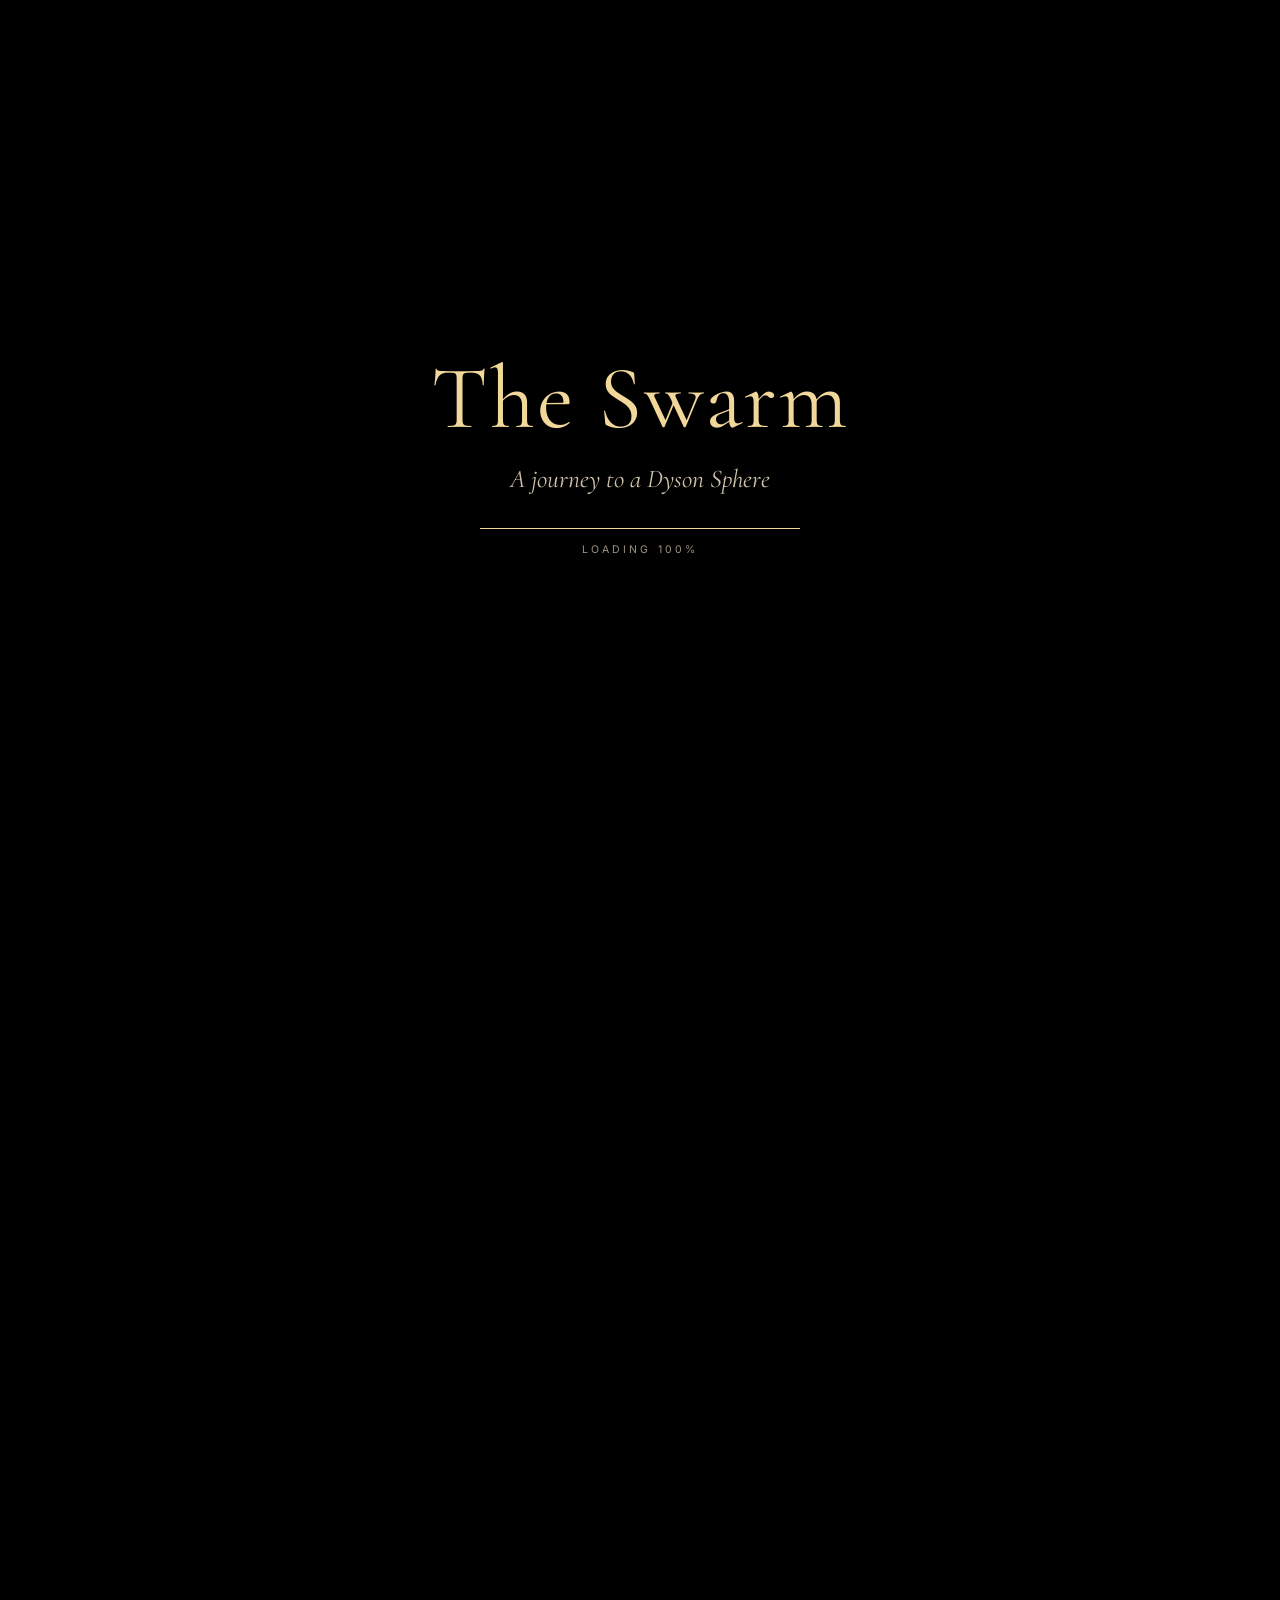
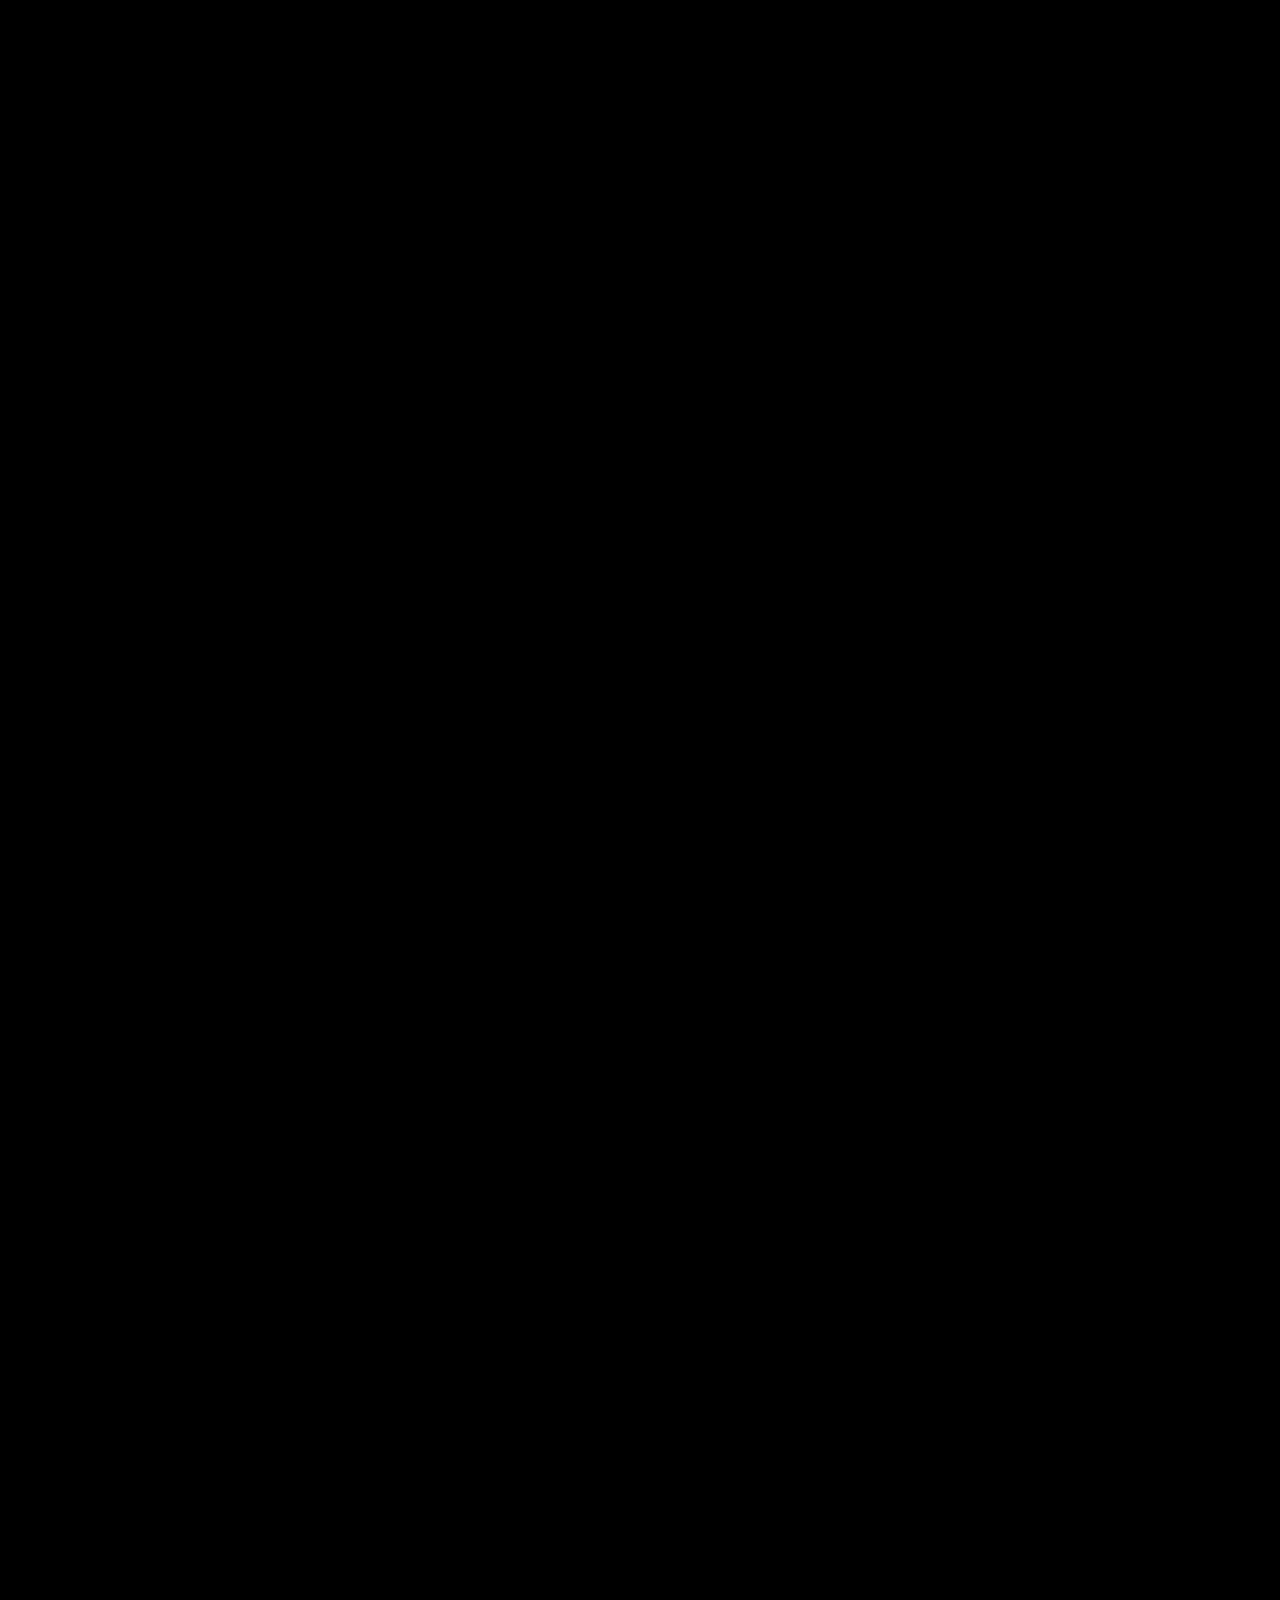
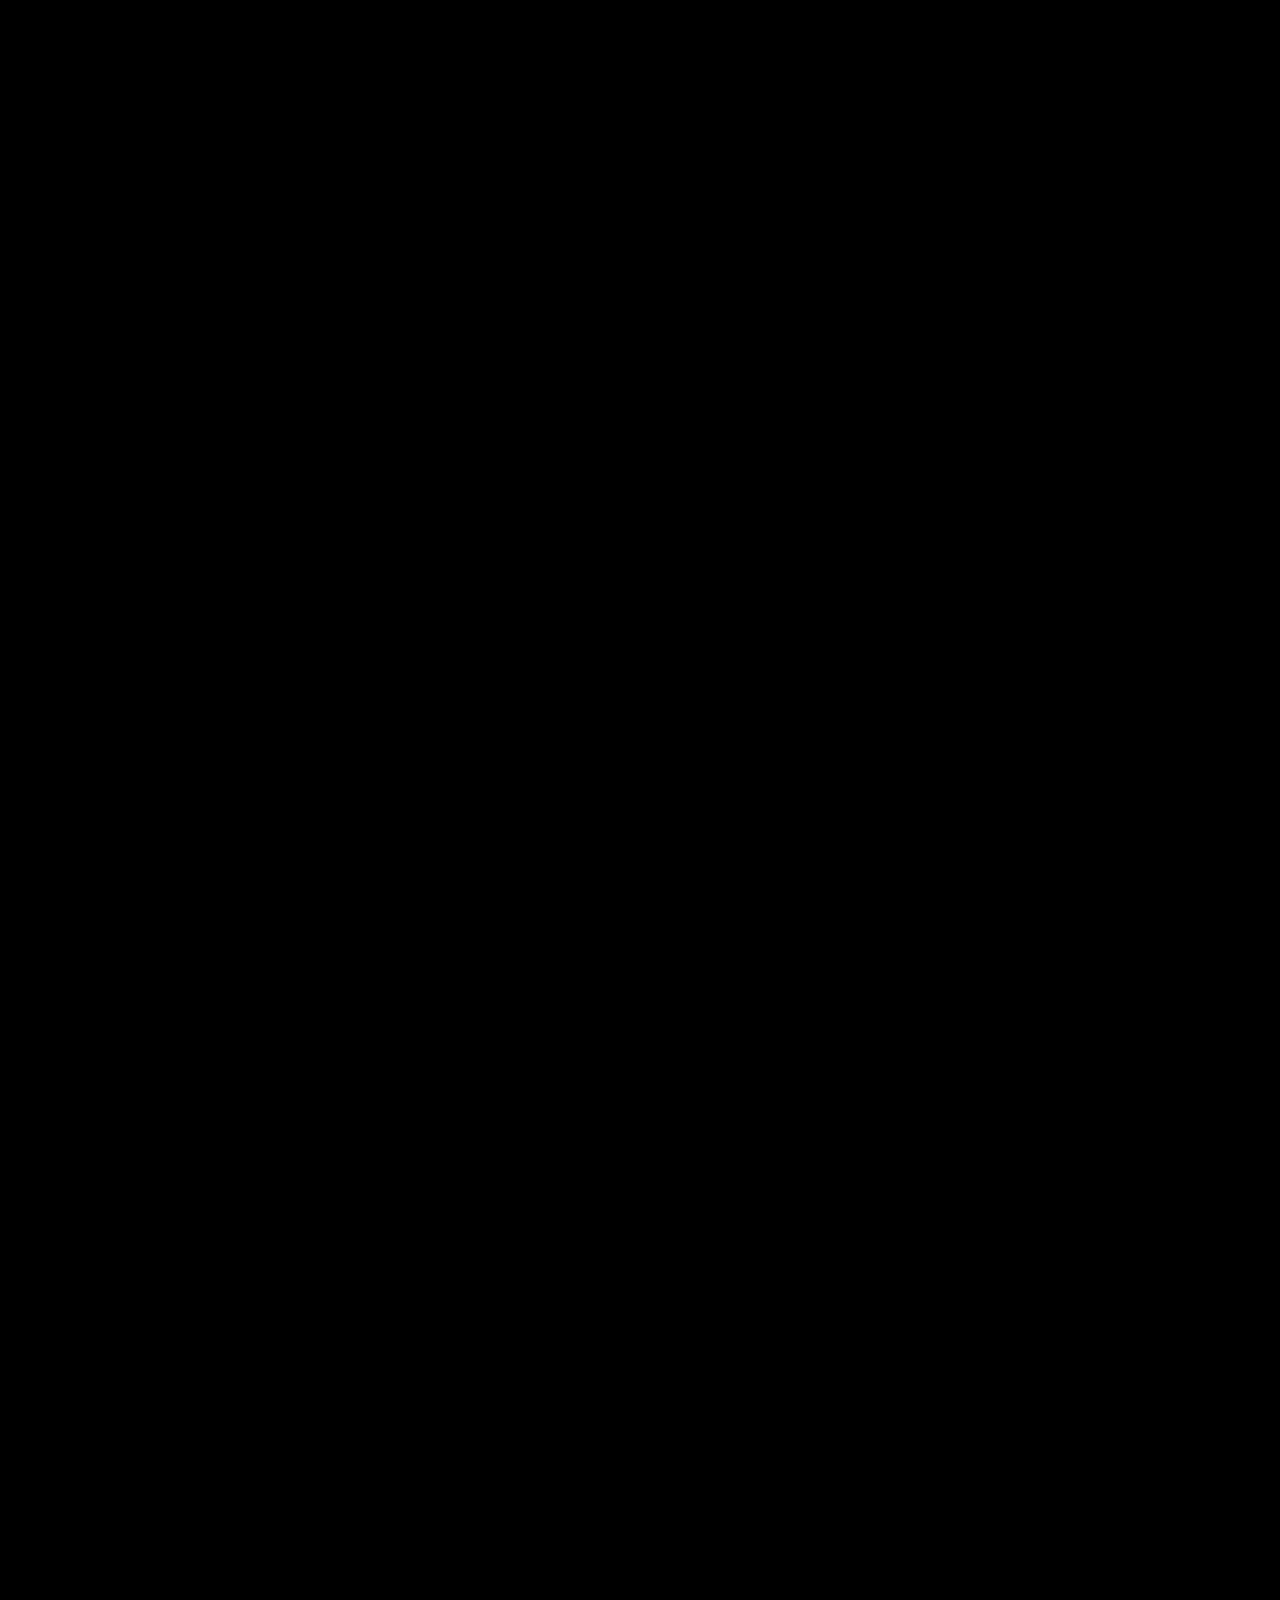
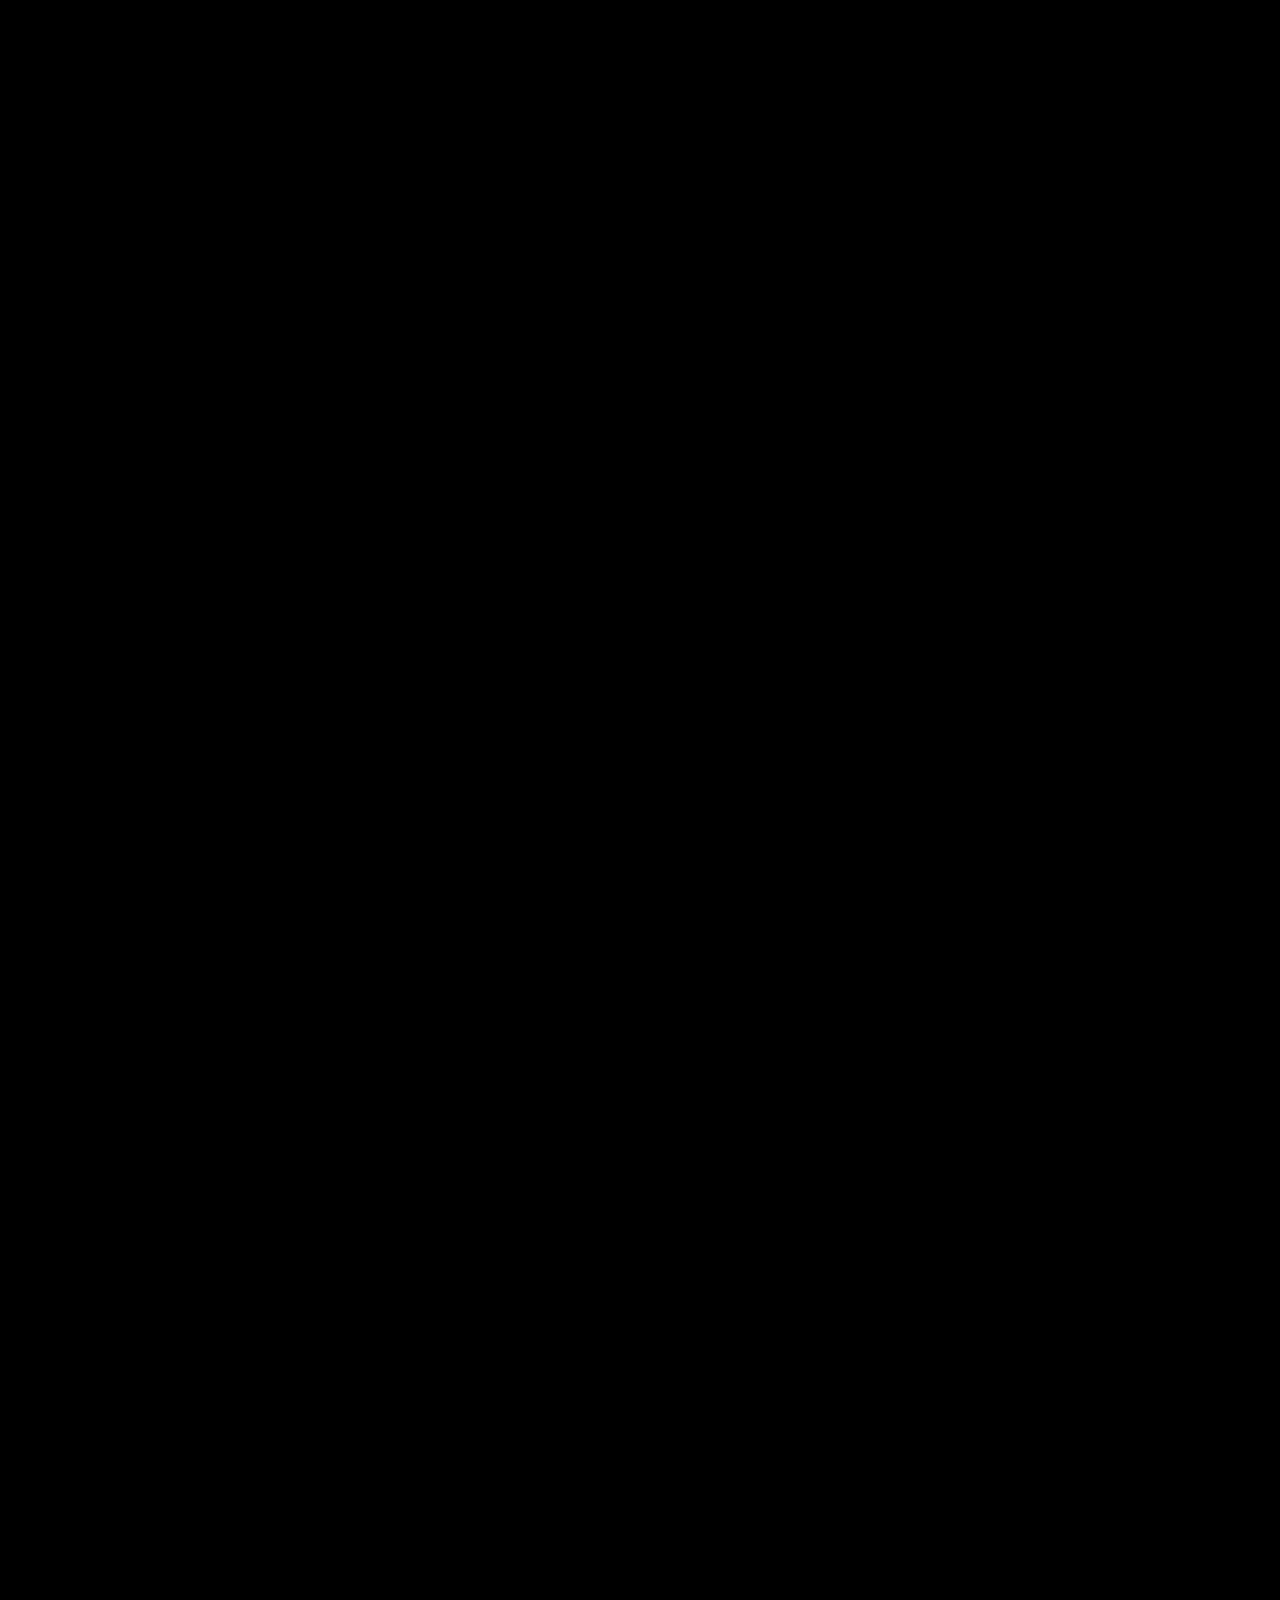
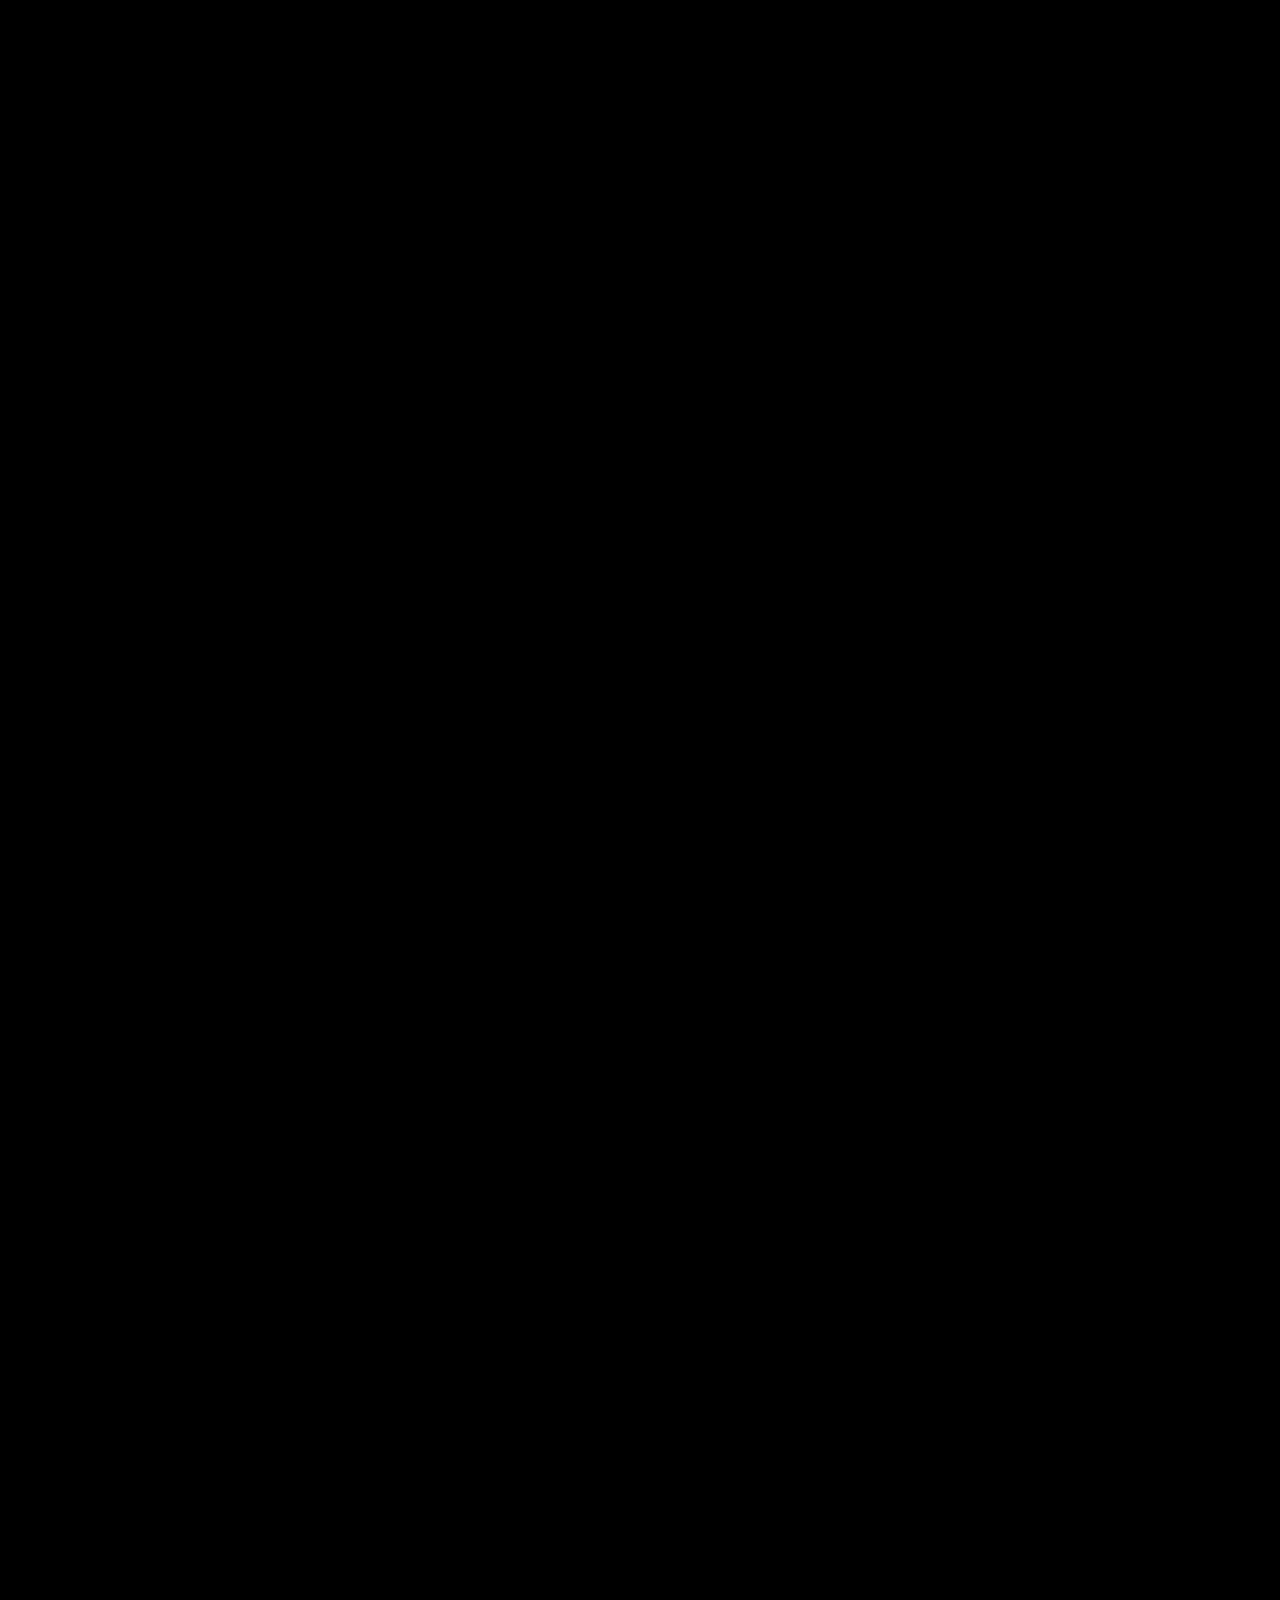
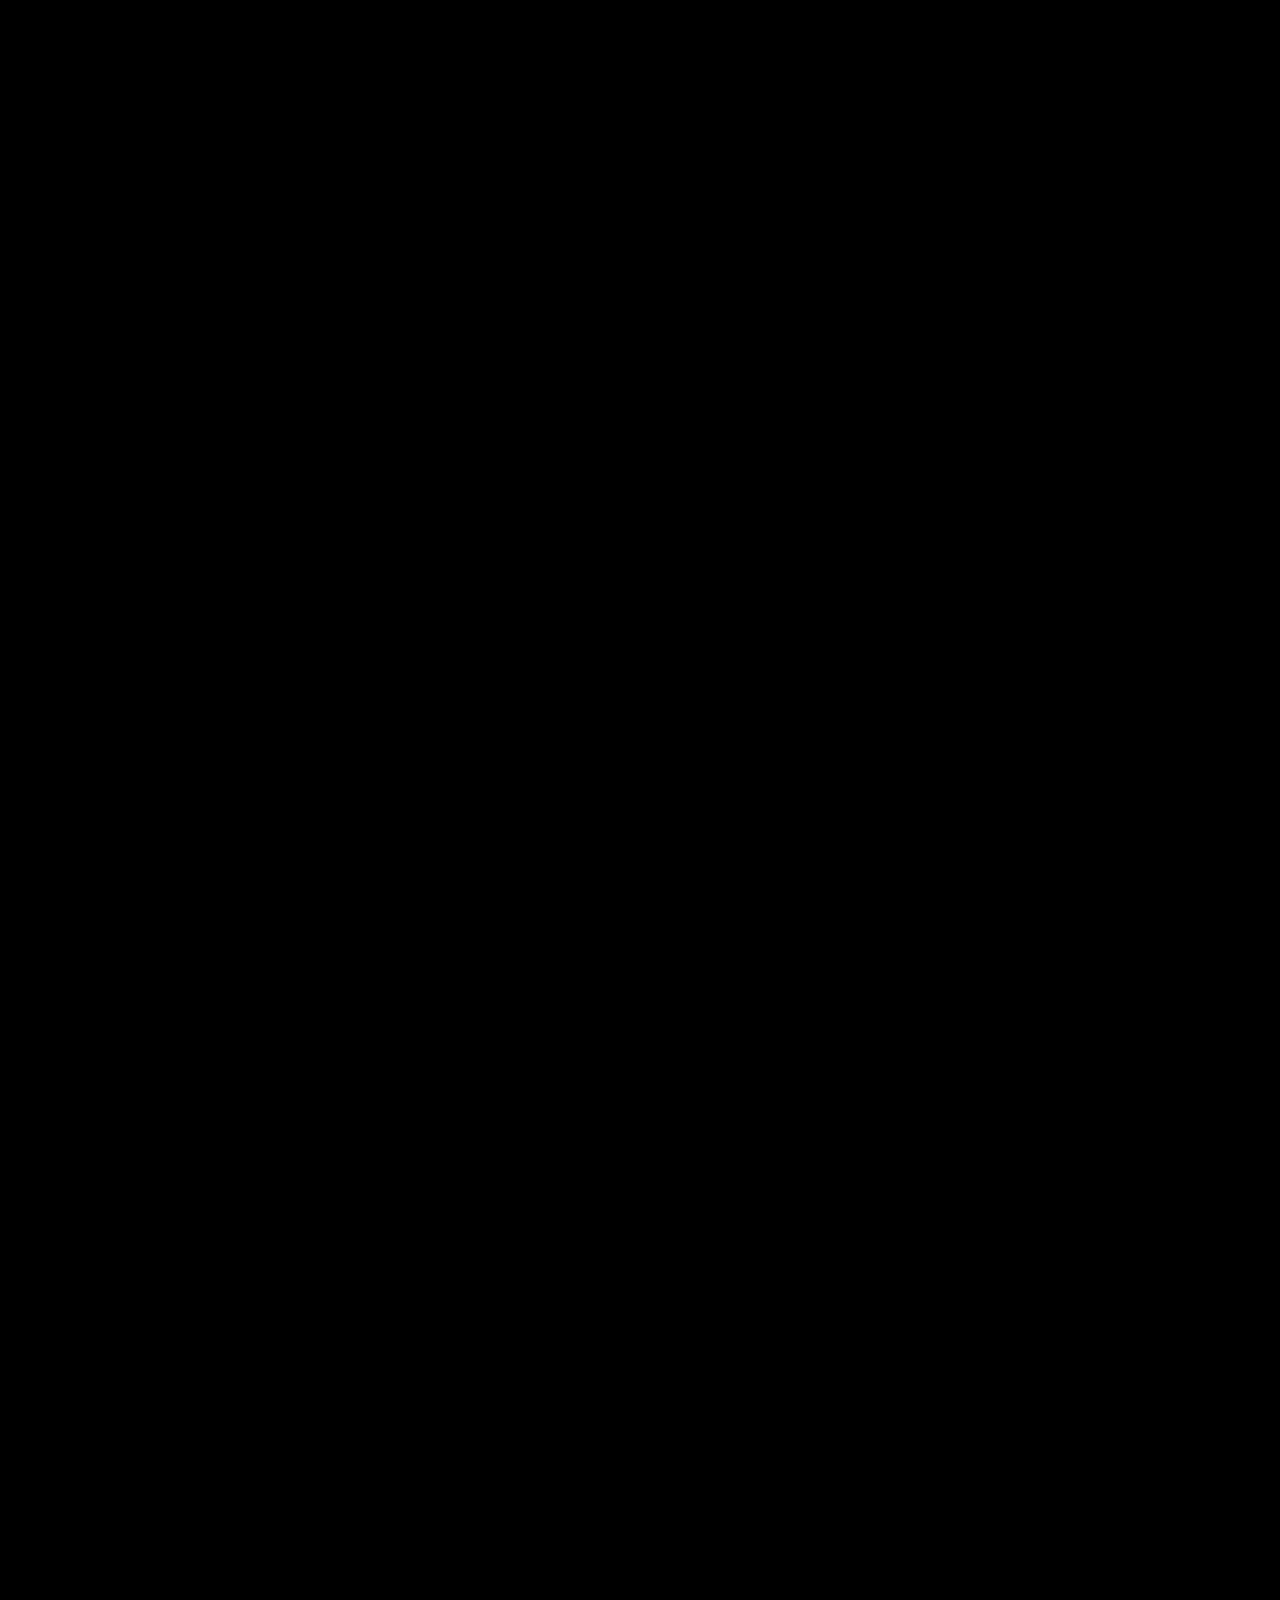
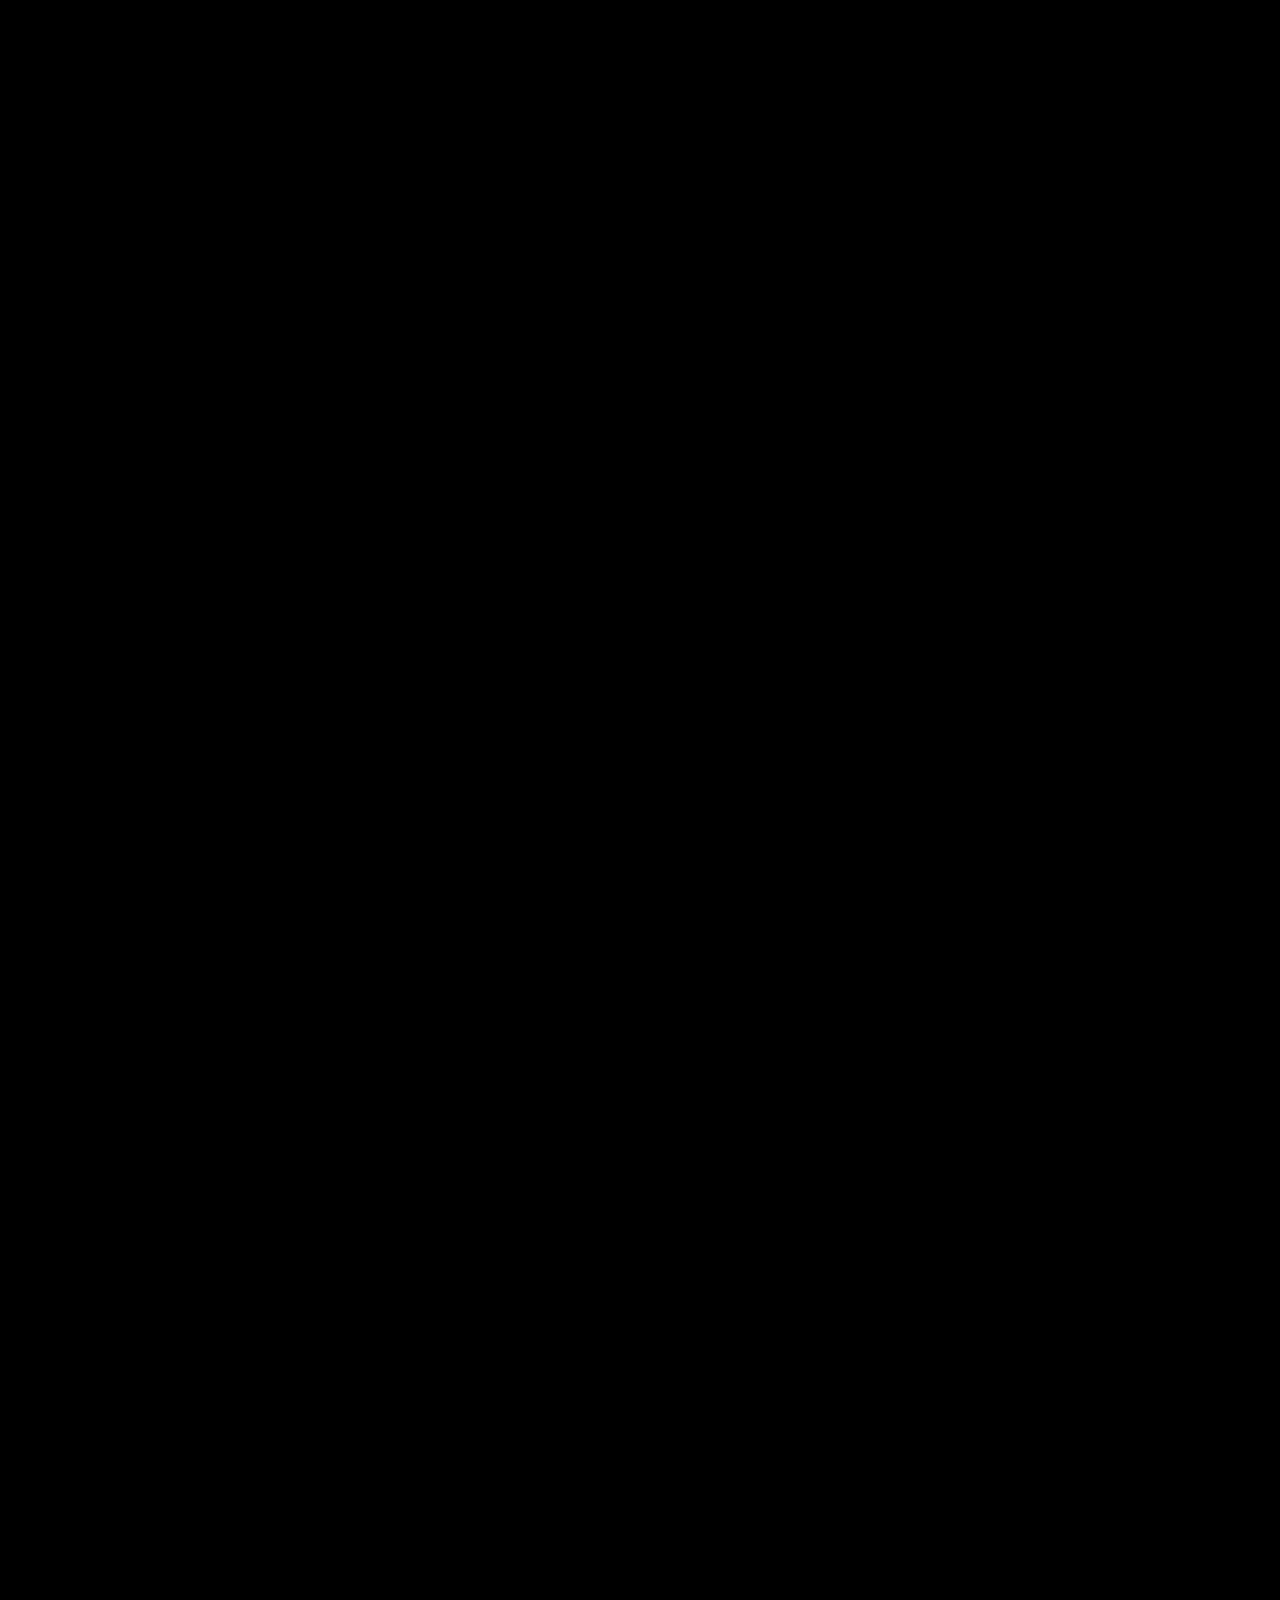
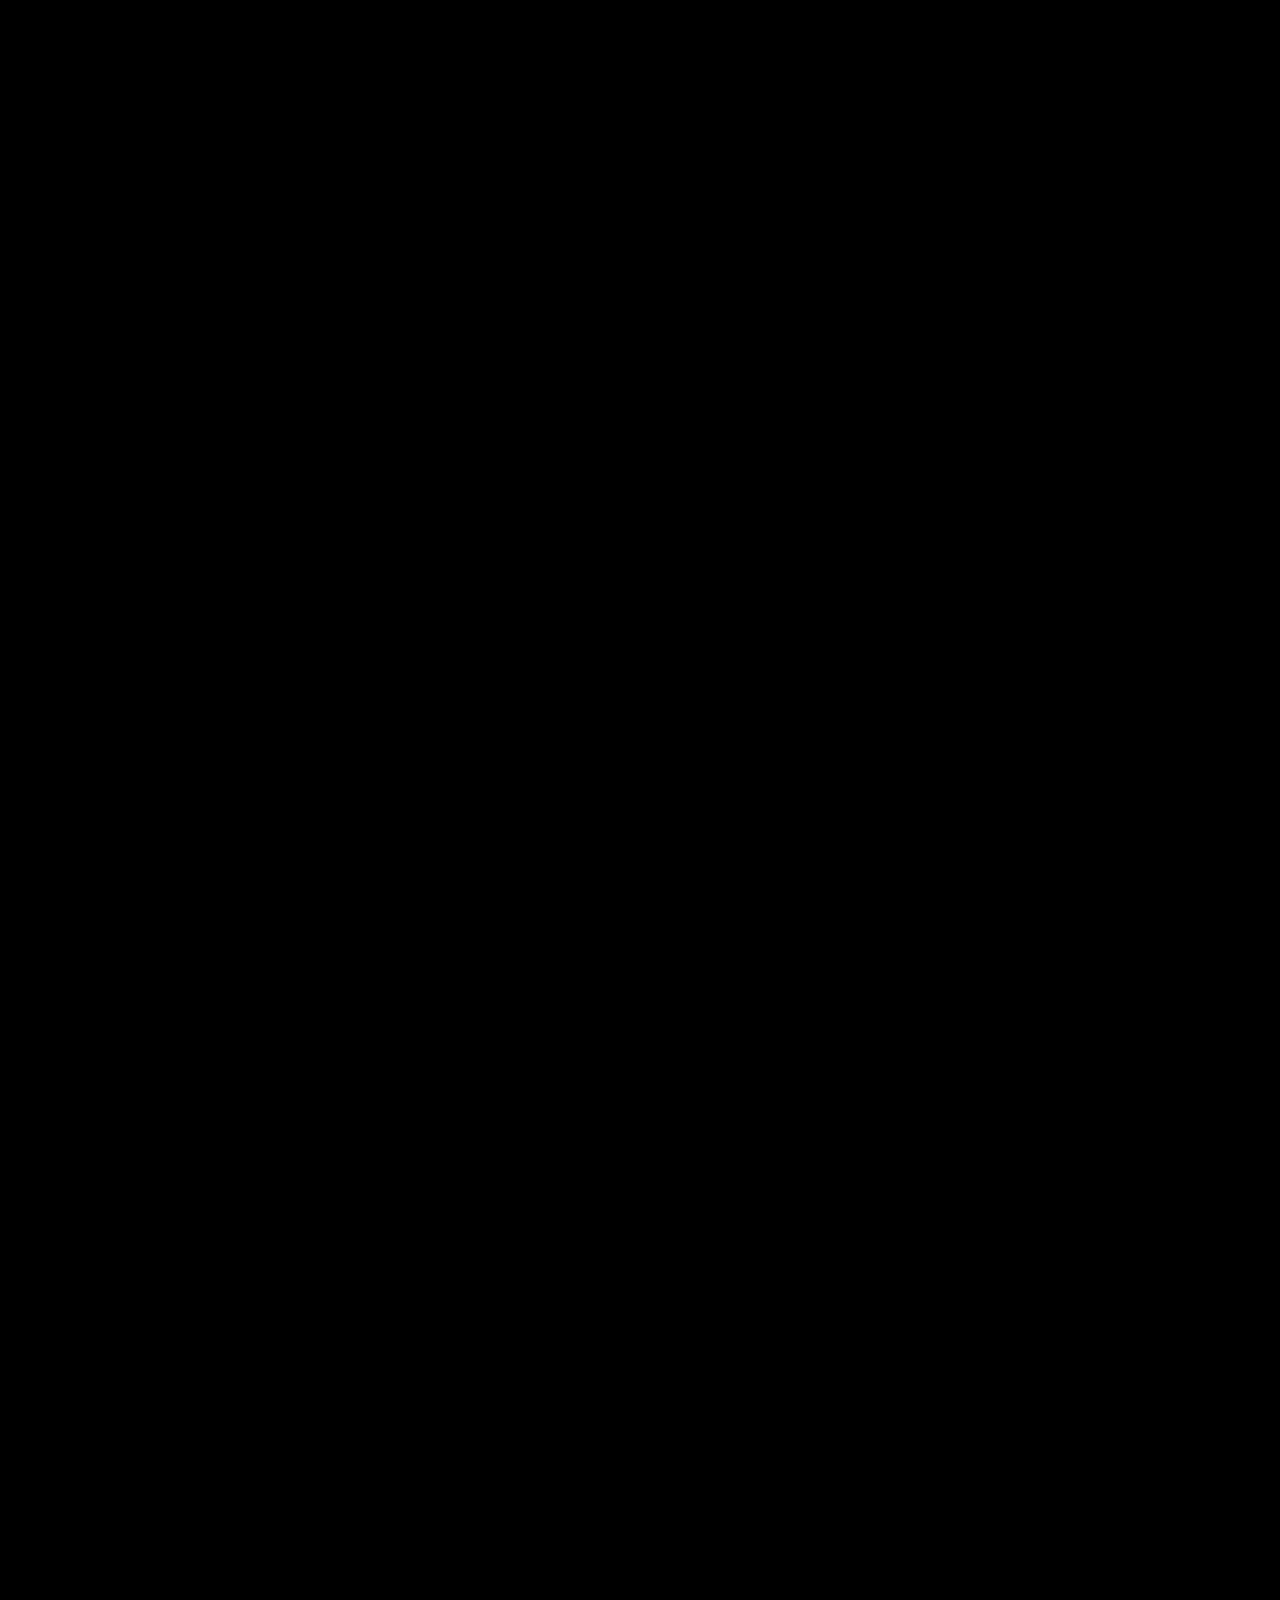
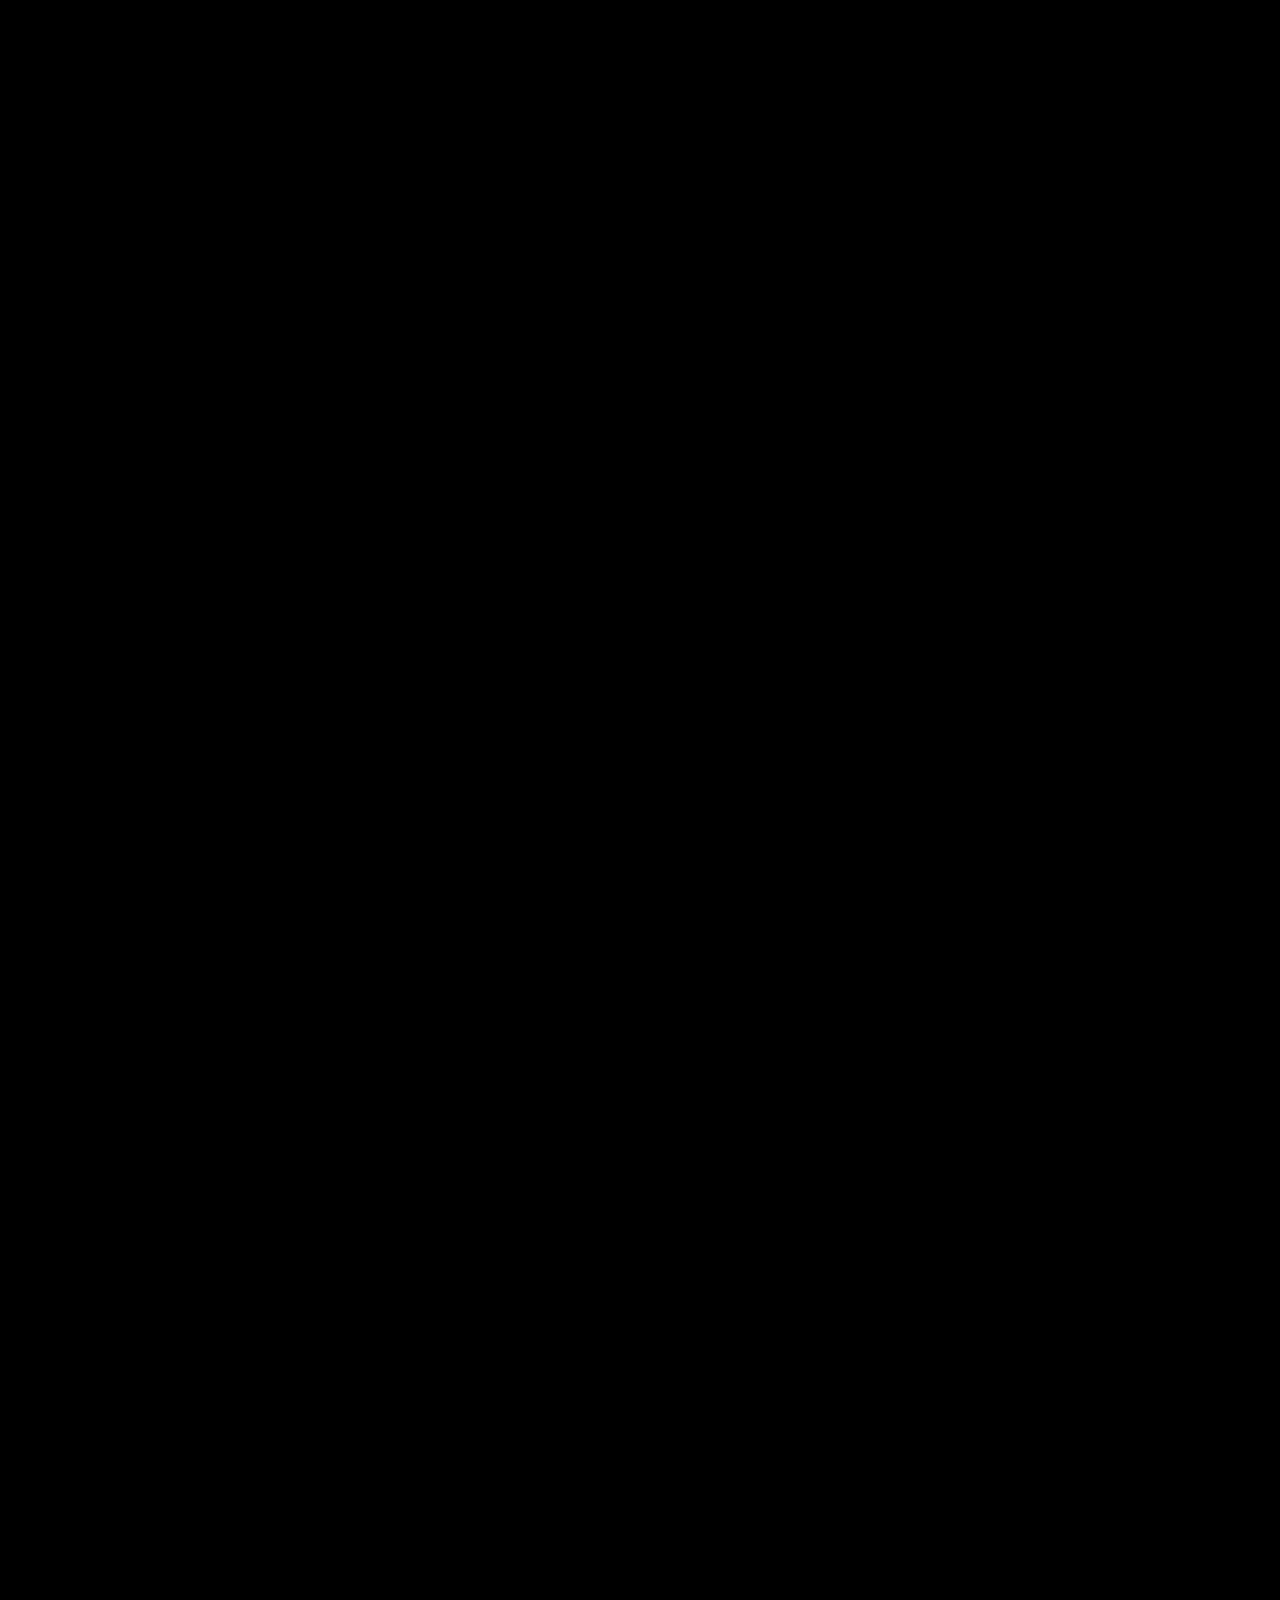
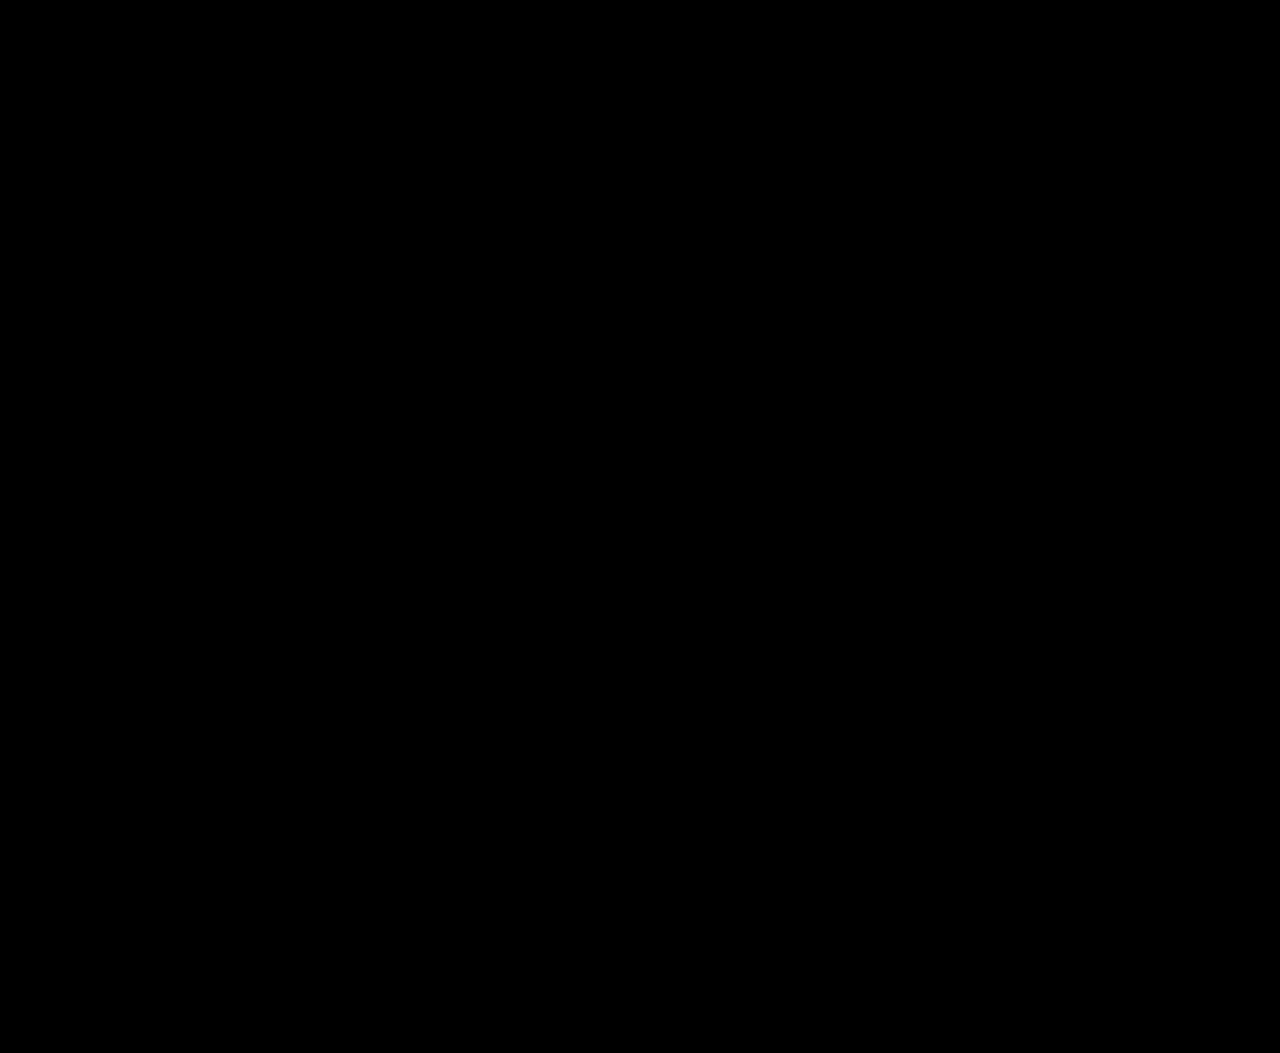
<file: index.html>
<!DOCTYPE html>
<html lang="en">
<head>
<meta charset="utf-8">
<meta name="viewport" content="width=device-width, initial-scale=1">
<title>The Swarm</title>
<meta name="description" content="A journey to a Dyson Sphere: from the satellites circling Earth to a swarm around the Sun.">
<link rel="preconnect" href="https://fonts.googleapis.com"><link rel="preconnect" href="https://fonts.gstatic.com" crossorigin>
<link href="https://fonts.googleapis.com/css2?family=Cormorant+Garamond:ital,wght@0,400;1,400&family=Inter:wght@400;500&display=swap" rel="stylesheet">
<style>
  :root { --ink: #ece2cc; --gold: #d9b46a; --gold2: #f1d79a; --mute: #9d937f; }
  html, body { margin: 0; background: #000; color: var(--ink); }
  body { font-family: Inter, system-ui, sans-serif; overscroll-behavior: none; }
  /* the film sits still on screen; the page scrolls past it, and the scroll chooses the frame */
  #stage { position: fixed; inset: 0; display: grid; place-items: center; background: #000; }
  #v { width: 100vw; height: 100vh; object-fit: cover; display: block; background: #000; }
  /* on screens narrower than the film, show all of it: the words are part of the picture */
  @media (max-aspect-ratio: 3/2) { #v { object-fit: contain; } }
  #track { height: 2400vh; }
  /* the previous frame, laid over the new one and faded out: slow scrolling flows instead of stepping */
  #ghost { position: fixed; inset: 0; width: 100vw; height: 100vh; pointer-events: none; opacity: 0; }
  /* the scroll hint: a mouse with a rolling wheel, or a finger's swipe on touch screens */
  #hint { position: fixed; left: 50%; bottom: 7vh; transform: translateX(-50%); z-index: 9; text-align: center; pointer-events: none;
    opacity: 0; transition: opacity .7s ease; }
  #hint.show { opacity: 1; }
  #hint .mouse { width: 24px; height: 38px; margin: 0 auto 12px; border: 1.5px solid rgba(241,215,154,.85); border-radius: 13px; position: relative; }
  #hint .mouse::after { content: ''; position: absolute; left: 50%; top: 7px; width: 3px; height: 7px; margin-left: -1.5px; border-radius: 2px; background: #f1d79a; animation: wheel 1.8s ease-in-out infinite; }
  @keyframes wheel { 0% { transform: translateY(0); opacity: 0; } 20% { opacity: 1; } 70% { transform: translateY(12px); opacity: 0; } 100% { opacity: 0; } }
  #hint .label { font-family: 'Cormorant Garamond', serif; font-style: italic; font-size: clamp(17px, 1.6vw, 22px); color: #e7dcc3; text-shadow: 0 1px 12px rgba(0,0,0,.8); }
  #hint .chev { width: 10px; height: 10px; margin: 10px auto 0; border-right: 1.5px solid rgba(241,215,154,.7); border-bottom: 1.5px solid rgba(241,215,154,.7); transform: rotate(45deg); animation: chev 1.8s ease-in-out infinite; }
  @keyframes chev { 0%,100% { transform: translateY(0) rotate(45deg); opacity: .3; } 50% { transform: translateY(6px) rotate(45deg); opacity: 1; } }
  @media (pointer: coarse) { #hint .mouse { display: none; } }
  #veil { position: fixed; inset: 0; z-index: 10; display: grid; place-items: center; background: #000; transition: opacity 1.2s ease; }
  #veil.gone { opacity: 0; pointer-events: none; }
  #veil .t { text-align: center; }
  #veil h1 { font-family: 'Cormorant Garamond', Georgia, serif; font-weight: 400; font-size: clamp(44px, 7vw, 96px); color: var(--gold2); margin: 0; letter-spacing: .02em; }
  #veil p { font-family: 'Cormorant Garamond', Georgia, serif; font-style: italic; font-size: clamp(18px, 2vw, 26px); color: #cfc4ab; margin: 10px 0 34px; }
  #bar { width: min(320px, 60vw); height: 1px; background: rgba(241,215,154,.18); margin: 0 auto; }
  #fill { height: 100%; width: 0; background: var(--gold2); transition: width .2s linear; }
  #pct { font-size: 10.5px; letter-spacing: .3em; text-transform: uppercase; color: var(--mute); margin-top: 14px; }
  #sbar { position: fixed; left: 0; right: 0; top: 0; height: 2px; z-index: 8; background: rgba(255,255,255,.04); }
  #sprog { height: 100%; background: linear-gradient(90deg, #6d5424, #f1d79a); transform-origin: 0 0; transform: scaleX(0); }
  #scue { position: fixed; left: 50%; bottom: 30px; transform: translateX(-50%); z-index: 7; text-align: center; font-family: 'Cormorant Garamond', serif; font-style: italic; font-size: 16px; color: #b3a98f; transition: opacity .6s; }
  #scue i { display: block; width: 1px; height: 38px; margin: 10px auto 0; background: linear-gradient(#f1d79a, transparent); animation: drip 2.2s ease-in-out infinite; }
  @keyframes drip { 0% { transform: scaleY(0); transform-origin: top; } 50% { transform: scaleY(1); transform-origin: top; } 51% { transform-origin: bottom; } 100% { transform: scaleY(0); transform-origin: bottom; } }
  #snd { position: fixed; right: clamp(18px, 3vw, 40px); bottom: 26px; z-index: 9; display: flex; align-items: center; gap: 3px; height: 34px; padding: 0 16px 0 14px;
    border: 1px solid rgba(217,180,106,.45); background: rgba(14,10,6,.82); color: var(--gold2); cursor: pointer;
    font: 500 10.5px Inter, sans-serif; letter-spacing: .28em; text-transform: uppercase; }
  #snd i { display: block; width: 2px; height: 4px; background: var(--gold2); opacity: .6; }
  #snd span { margin-left: 10px; }
  #snd.on i { animation: eq 1.1s ease-in-out infinite; opacity: .95; }
  #snd.on i:nth-child(2) { animation-delay: -.3s; } #snd.on i:nth-child(3) { animation-delay: -.6s; } #snd.on i:nth-child(4) { animation-delay: -.85s; }
  #snd.wait { border-color: rgba(241,215,154,.85); }
  @keyframes eq { 0%,100% { height: 4px; } 50% { height: 14px; } }
  #end { position: fixed; left: 50%; bottom: 3.2vh; transform: translateX(-50%); z-index: 9; opacity: 0; pointer-events: none; transition: opacity .8s; }
  #end.show { opacity: 1; pointer-events: auto; }
  #end a { display: inline-block; font: 500 11px Inter, sans-serif; letter-spacing: .26em; text-transform: uppercase; color: var(--gold2);
    border: 1px solid rgba(217,180,106,.55); padding: 15px 24px; text-decoration: none; background: rgba(20,15,8,.8); }
  #end a:hover { background: rgba(217,180,106,.16); }
</style>
</head>
<body>
<div id="stage"><video id="v" muted playsinline preload="auto" disablepictureinpicture></video></div>
<div id="track"></div>
<div id="sbar"><div id="sprog"></div></div>
<canvas id="ghost"></canvas>
<div id="hint"><div class="mouse"></div><div class="label">Scroll to begin</div><div class="chev"></div></div>
<button id="snd" type="button" aria-label="Sound"><i></i><i></i><i></i><i></i><span>Sound on</span></button>
<div id="end"><a href="window.html">Walk the window</a></div>
<div id="veil"><div class="t"><h1>The Swarm</h1><p>A journey to a Dyson Sphere</p><div id="bar"><div id="fill"></div></div><div id="pct">Loading</div></div></div>
<script>
(() => {
'use strict';
const clamp = (x, a, b) => Math.max(a, Math.min(b, x));
const seg = (p, a, b) => clamp((p - a) / (b - a), 0, 1);
const ease = t => t * t * (3 - 2 * t);
const P_FLY = 4.15, P_WHITE = 4.86, P_REL0 = 2.62, P_REL1 = 3.45;
let actx = null, soundOn = true;
function audio() { if (!actx) { try { actx = new (window.AudioContext || window.webkitAudioContext)(); } catch (e) {} } if (actx && actx.state === 'suspended') actx.resume(); return actx; }

// the film's own timeline: which moment of the story each second of the film shows
const FILM_KEYS = [[0, 0], [2.6, 0], [15, 1.0], [20, 1.42], [30, 2.3], [32.5, 2.48], [40, 2.86], [44.5, 3.1], [50, 3.45], [60, 4.15], [69, 4.86], [79.5, 5.62], [92, 6.82], [102, 7.6], [110, 8.55], [114, 8.65]];
const FILM_END = 117;   // ?end= renders a short test
function filmP(t) {
  // monotone cubic through the keys: smooth, never overshooting, still at the holds
  const K = FILM_KEYS, n = K.length;
  if (t <= K[0][0]) return K[0][1]; if (t >= K[n - 1][0]) return K[n - 1][1];
  let i = 0; while (t > K[i + 1][0]) i++;
  const d = [], m = [];
  for (let k = 0; k < n - 1; k++) d.push((K[k + 1][1] - K[k][1]) / (K[k + 1][0] - K[k][0]));
  for (let k = 0; k < n; k++) m.push(k === 0 ? d[0] : k === n - 1 ? d[n - 2] : (d[k - 1] * d[k] <= 0 ? 0 : (d[k - 1] + d[k]) / 2));
  for (let k = 0; k < n - 1; k++) { if (d[k] === 0) { m[k] = 0; m[k + 1] = 0; continue; } const a = m[k] / d[k], b = m[k + 1] / d[k], s = a * a + b * b; if (s > 9) { const q = 3 / Math.sqrt(s); m[k] = q * a * d[k]; m[k + 1] = q * b * d[k]; } }
  const h = K[i + 1][0] - K[i][0], u = (t - K[i][0]) / h, u2 = u * u, u3 = u2 * u;
  return (2 * u3 - 3 * u2 + 1) * K[i][1] + (u3 - 2 * u2 + u) * h * m[i] + (-2 * u3 + 3 * u2) * K[i + 1][1] + (u3 - u2) * h * m[i + 1];
}

// the score and the glass, exactly as on the live site
// =====================================================================
//   THE SCORE: generated live, following the story
//   chapel: a hushed choir and organ in D minor  ·  the break: a held breath, then air
//   the land: a harp in D major, wind, birds  ·  the flight: rising, brightening
//   space: vast slow chords and bells  ·  the mission: everything at once  ·  the end: home
// =====================================================================
const mtof = m => 440 * Math.pow(2, (m - 69) / 12);
const ACTS = {
  chapel:  { dur: 8,   cut: 950,  pad: 0.17, bass: 0.13, pluck: 0,    bell: 0.02, wind: 0.012, step: 0,    chords: [[38, 57, 62, 64, 65, 69], [34, 57, 62, 65, 69, 74], [43, 58, 62, 65, 69, 74], [45, 57, 62, 64, 69, 76]] },
  brk:     { dur: 6,   cut: 1700, pad: 0.2,  bass: 0.14, pluck: 0,    bell: 0.05, wind: 0.04,  step: 0,    chords: [[38, 57, 62, 64, 69, 76]] },
  land:    { dur: 4.4, cut: 2300, pad: 0.13, bass: 0.1,  pluck: 0.07, bell: 0,    wind: 0.05,  step: 0.34, chords: [[38, 57, 62, 66, 69, 74], [43, 59, 62, 67, 71, 74], [47, 59, 62, 66, 71, 74], [45, 57, 61, 64, 69, 76]] },
  flight:  { dur: 2.6, cut: 4200, pad: 0.17, bass: 0.12, pluck: 0.07, bell: 0.03, wind: 0.09,  step: 0.17, chords: [[47, 59, 62, 66, 71, 74], [43, 59, 62, 67, 71, 79], [42, 57, 62, 66, 69, 78], [45, 57, 61, 64, 69, 81]] },
  space:   { dur: 9,   cut: 1500, pad: 0.17, bass: 0.12, pluck: 0,    bell: 0.05, wind: 0.02,  step: 0,    chords: [[38, 57, 61, 64, 66, 73], [43, 59, 61, 66, 67, 74], [40, 55, 59, 62, 66, 71], [35, 57, 62, 64, 66, 69]] },
  swarm:   { dur: 6,   cut: 2400, pad: 0.15, bass: 0.12, pluck: 0.05, bell: 0.05, wind: 0.02,  step: 0.21, chords: [[38, 57, 61, 64, 69, 73], [43, 59, 62, 66, 71, 74], [40, 59, 62, 67, 71, 76], [45, 57, 61, 64, 69, 76]] },
  mission: { dur: 7,   cut: 3200, pad: 0.3,  bass: 0.21, pluck: 0,    bell: 0.07, wind: 0.02,  step: 0,    chords: [[38, 57, 62, 66, 69, 74, 78]] },
  finale:  { dur: 9,   cut: 2000, pad: 0.18, bass: 0.13, pluck: 0,    bell: 0.04, wind: 0.015, step: 0,    chords: [[38, 57, 62, 64, 69, 76], [38, 57, 62, 66, 69, 74]] },
};
function actAt(p) {
  if (p < 2.55) return 'chapel'; if (p < 3.35) return 'brk'; if (p < P_FLY) return 'land'; if (p < P_WHITE) return 'flight';
  if (p >= 5.9 && p < 6.85) return 'mission'; if (p >= 7.35) return 'finale'; if (p >= 6.85) return 'swarm'; return 'space';
}
let MX = null, musicOn = true;    // sound is on by default; it plays as soon as the browser allows
function noiseBuf(ac, sec) { const n = Math.floor(ac.sampleRate * sec), b = ac.createBuffer(1, n, ac.sampleRate), d = b.getChannelData(0); for (let i = 0; i < n; i++) d[i] = Math.random() * 2 - 1; return b; }
function initMusic() {
  const ac = audio(); if (!ac) return null;
  const M = { ac, act: '', chord: 0, nextChord: 0, nextNote: 0, arp: 0, nextBell: 0, nextBird: 0, level: {} };
  // a cathedral of air: a long stereo tail, generated
  const len = Math.floor(ac.sampleRate * 5.5), ir = ac.createBuffer(2, len, ac.sampleRate);
  for (let c = 0; c < 2; c++) { const d = ir.getChannelData(c); for (let i = 0; i < len; i++) d[i] = (Math.random() * 2 - 1) * Math.pow(1 - i / len, 2.6) * (i < 400 ? i / 400 : 1); }
  M.rev = ac.createConvolver(); M.rev.buffer = ir;
  M.comp = ac.createDynamicsCompressor(); M.comp.threshold.value = -18; M.comp.ratio.value = 3;
  M.master = ac.createGain(); M.master.gain.value = 0;
  M.dry = ac.createGain(); M.dry.gain.value = 0.55; M.wet = ac.createGain(); M.wet.gain.value = 0.85;
  M.dry.connect(M.comp); M.rev.connect(M.wet); M.wet.connect(M.comp); M.comp.connect(M.master); M.master.connect(ac.destination);
  M.bus = ac.createGain(); M.bus.connect(M.dry); M.bus.connect(M.rev);
  // the glass goes round the music's compressor, so a break never pushes the music down
  M.sfx = ac.createGain(); M.sfx.gain.value = 1; const sfxRev = ac.createGain(); sfxRev.gain.value = 0.35; M.sfx.connect(M.master); M.sfx.connect(sfxRev); sfxRev.connect(M.rev);
  M.noise = noiseBuf(ac, 1.2); M.voicesUntil = [];
  // the choir: six voices, each two detuned saws and a sine an octave down, gliding from chord to chord
  M.padF = ac.createBiquadFilter(); M.padF.type = 'lowpass'; M.padF.frequency.value = 900; M.padF.Q.value = 0.4;
  M.vowel = ac.createBiquadFilter(); M.vowel.type = 'peaking'; M.vowel.frequency.value = 880; M.vowel.gain.value = 6; M.vowel.Q.value = 1.2;
  M.padG = ac.createGain(); M.padG.gain.value = 0; M.padF.connect(M.vowel); M.vowel.connect(M.padG); M.padG.connect(M.bus);
  M.voices = [];
  for (let v = 0; v < 7; v++) {
    const g = ac.createGain(); g.gain.value = 0.0; g.connect(M.padF);
    const os = [-7, 7].map(c => { const o = ac.createOscillator(); o.type = 'sawtooth'; o.detune.value = c + (Math.random() - 0.5) * 4; o.connect(g); o.start(); return o; });
    const sub = ac.createOscillator(); sub.type = 'sine'; const sg = ac.createGain(); sg.gain.value = 0.6; sub.connect(sg); sg.connect(g); sub.start();
    const lfo = ac.createOscillator(); lfo.frequency.value = 0.12 + Math.random() * 0.15; const lg = ac.createGain(); lg.gain.value = 5; lfo.connect(lg); os.forEach(o => lg.connect(o.detune)); lfo.start();
    M.voices.push({ g, os, sub });
  }
  // the ground: a deep organ note under it all
  M.bassF = ac.createBiquadFilter(); M.bassF.type = 'lowpass'; M.bassF.frequency.value = 240;
  M.bassG = ac.createGain(); M.bassG.gain.value = 0; M.bassF.connect(M.bassG); M.bassG.connect(M.dry); M.bassG.connect(M.rev);
  M.bass = [1, 2, 3].map((h, i) => { const o = ac.createOscillator(); o.type = i ? 'triangle' : 'sine'; const g = ac.createGain(); g.gain.value = [0.9, 0.35, 0.12][i]; o.connect(g); g.connect(M.bassF); o.start(); return { o, h }; });
  // air: wind over the land, a rush in the flight, a hush in space
  M.wind = ac.createBufferSource(); M.wind.buffer = noiseBuf(ac, 3); M.wind.loop = true;
  M.windF = ac.createBiquadFilter(); M.windF.type = 'bandpass'; M.windF.frequency.value = 600; M.windF.Q.value = 0.7;
  M.windG = ac.createGain(); M.windG.gain.value = 0; M.wind.connect(M.windF); M.windF.connect(M.windG); M.windG.connect(M.bus); M.wind.start();
  return M;
}
function pluck(M, f, t, vol, pan, bright) {
  const ac = M.ac, g = ac.createGain(), p = ac.createStereoPanner ? ac.createStereoPanner() : null, lp = ac.createBiquadFilter();
  lp.type = 'lowpass'; lp.frequency.setValueAtTime(bright, t); lp.frequency.exponentialRampToValueAtTime(600, t + 1.4);
  g.gain.setValueAtTime(0, t); g.gain.linearRampToValueAtTime(vol, t + 0.004); g.gain.exponentialRampToValueAtTime(0.0001, t + 2.2);
  [[1, 'triangle', 1], [2, 'sine', 0.35], [3, 'sine', 0.12]].forEach(([h, ty, a]) => { const o = ac.createOscillator(); o.type = ty; o.frequency.value = f * h; const og = ac.createGain(); og.gain.value = a; o.connect(og); og.connect(lp); o.start(t); o.stop(t + 2.3); });
  lp.connect(g); if (p) { p.pan.value = pan; g.connect(p); p.connect(M.bus); } else g.connect(M.bus);
}
function bell(M, f, t, vol, pan) {
  const ac = M.ac, car = ac.createOscillator(), mod = ac.createOscillator(), mg = ac.createGain(), g = ac.createGain();
  car.frequency.value = f; mod.frequency.value = f * 3.5; mg.gain.setValueAtTime(f * 1.6, t); mg.gain.exponentialRampToValueAtTime(f * 0.05, t + 2.5);
  mod.connect(mg); mg.connect(car.frequency); car.connect(g);
  g.gain.setValueAtTime(0, t); g.gain.linearRampToValueAtTime(vol, t + 0.01); g.gain.exponentialRampToValueAtTime(0.0001, t + 4.5);
  const p = ac.createStereoPanner ? ac.createStereoPanner() : null; if (p) { p.pan.value = pan; g.connect(p); p.connect(M.bus); } else g.connect(M.bus);
  car.start(t); mod.start(t); car.stop(t + 4.6); mod.stop(t + 4.6);
}
function bird(M, t) {
  const ac = M.ac, n = 2 + Math.floor(Math.random() * 4), base = 2600 + Math.random() * 1600, pan = Math.random() * 1.4 - 0.7;
  for (let i = 0; i < n; i++) { const o = ac.createOscillator(), g = ac.createGain(), t0 = t + i * (0.09 + Math.random() * 0.05);
    o.frequency.setValueAtTime(base, t0); o.frequency.exponentialRampToValueAtTime(base * (1.25 + Math.random() * 0.3), t0 + 0.06);
    g.gain.setValueAtTime(0, t0); g.gain.linearRampToValueAtTime(0.018, t0 + 0.01); g.gain.exponentialRampToValueAtTime(0.0001, t0 + 0.08);
    const p = ac.createStereoPanner ? ac.createStereoPanner() : null; o.connect(g); if (p) { p.pan.value = pan; g.connect(p); p.connect(M.bus); } else g.connect(M.bus); o.start(t0); o.stop(t0 + 0.1); }
}
function music(p) {
  if (!musicOn) return;
  if (!MX) { MX = initMusic(); if (!MX) return; }
  const M = MX, ac = M.ac, now = ac.currentTime;
  if (ac.state !== 'running') return;
  const name = actAt(p), A = ACTS[name];
  M.master.gain.setTargetAtTime(soundOn ? 0.62 : 0, now, 0.8);
  // a new act: its first chord, now; within an act, the chords turn over on their own clock
  if (name !== M.act) { M.act = name; M.chord = 0; M.nextChord = now + A.dur; setChord(M, A, now, 1.4); }
  else if (now >= M.nextChord) { M.chord = (M.chord + 1) % A.chords.length; M.nextChord = now + A.dur; setChord(M, A, now, A.dur > 4 ? 1.1 : 0.5); }
  // the swell toward the break, the climb into the Sun
  const lift = name === 'chapel' ? 1 + 0.5 * seg(p, 2.2, 2.55) : name === 'flight' ? 1 + 0.7 * seg(p, P_FLY, P_WHITE) : 1;
  M.padG.gain.setTargetAtTime(A.pad * lift, now, 1.2); M.bassG.gain.setTargetAtTime(A.bass * lift, now, 1.5);
  M.padF.frequency.setTargetAtTime(A.cut * (name === 'flight' ? 1 + seg(p, P_FLY, P_WHITE) : 1), now, 1.2);
  M.windG.gain.setTargetAtTime(A.wind, now, 1.2);
  M.windF.frequency.setTargetAtTime(name === 'flight' ? 900 + 3200 * seg(p, P_FLY, P_WHITE) : name === 'land' ? 520 + 180 * Math.sin(now * 0.31) : 380, now, 0.6);
  // harp over the land, a quick rising arpeggio in the flight, glittering in the swarm
  if (A.step > 0) {
    if (M.nextNote < now) M.nextNote = now + 0.05;
    while (M.nextNote < now + 0.2) {
      const ch = A.chords[M.chord], tones = ch.slice(1), n = tones.length;
      const up = name === 'flight' ? M.arp % (n * 2) : M.arp % (2 * n - 2);
      const idx = name === 'flight' ? up % n : (up < n ? up : 2 * n - 2 - up);
      const oct = name === 'flight' ? Math.floor(up / n) * 12 : name === 'swarm' ? 12 : 0;
      const f = mtof(tones[idx] + oct);
      if (name === 'swarm') bell(M, f, M.nextNote, A.pluck * 0.6, Math.sin(M.arp * 0.9) * 0.6);
      else pluck(M, f, M.nextNote, A.pluck * (M.arp % n === 0 ? 1.15 : 0.85), Math.sin(M.arp * 1.3) * 0.5, name === 'flight' ? 5200 : 3200);
      const swing = name === 'land' && M.arp % 2 ? 1.12 : 0.88;
      M.nextNote += A.step * (name === 'land' ? swing : 1); M.arp++;
    }
  } else M.nextNote = now;
  // bells: a deep one now and then in the chapel, high and far in space
  if (A.bell > 0 && now >= M.nextBell) {
    const ch = A.chords[M.chord], m = ch[1 + Math.floor(Math.random() * (ch.length - 1))];
    bell(M, mtof(m + (name === 'chapel' ? -12 : 12)), now + 0.05, A.bell, Math.random() * 1.2 - 0.6);
    M.nextBell = now + (name === 'chapel' ? 6 + Math.random() * 6 : 2.5 + Math.random() * 4);
  }
  if (name === 'land' && now >= M.nextBird) { bird(M, now + 0.05); M.nextBird = now + 2 + Math.random() * 4.5; }
}
function setChord(M, A, now, glide) {
  const ch = A.chords[M.chord];
  M.bass.forEach(b => b.o.frequency.setTargetAtTime(mtof(ch[0]) * b.h, now, glide));
  M.voices.forEach((v, i) => {
    const m = ch[1 + i];
    if (m === undefined) { v.g.gain.setTargetAtTime(0, now, glide); return; }
    const f = mtof(m); v.os.forEach(o => o.frequency.setTargetAtTime(f, now, glide)); v.sub.frequency.setTargetAtTime(f / 2, now, glide);
    v.g.gain.setTargetAtTime(0.2 / Math.sqrt(ch.length - 1), now, glide * 1.5);
  });
}

// ---------------------------------------------------------------- the sound of glass breaking
// a crack, the burst of the pane, then the small bright pieces raining down
function shatter(intensity, pan, delay) {
  if (!soundOn) return; const ac = audio(); if (!ac || ac.state !== 'running') return;
  if (!MX) MX = initMusic(); if (!MX) return; const out = MX.sfx;
  const t = ac.currentTime + 0.01 + (delay || 0), I = clamp(intensity, 0.05, 1);
  // never more than a few breaks sounding at once: the audio stays smooth
  MX.voicesUntil = MX.voicesUntil.filter(e => e > ac.currentTime);
  if (MX.voicesUntil.length >= (I > 0.8 ? 8 : 4)) return;
  MX.voicesUntil.push(t + 0.4 + 1.3 * I);
  const NB = MX.noise, nOff = Math.random() * 0.2;
  const P = (node) => { if (ac.createStereoPanner) { const s = ac.createStereoPanner(); s.pan.value = clamp(pan, -0.9, 0.9); node.connect(s); s.connect(out); } else node.connect(out); };
  // the crack
  { const src = ac.createBufferSource(); src.buffer = NB; const hp = ac.createBiquadFilter(); hp.type = 'highpass'; hp.frequency.value = 2500;
    const g = ac.createGain(); g.gain.setValueAtTime(0.5 * I, t); g.gain.exponentialRampToValueAtTime(0.001, t + 0.025); src.connect(hp); hp.connect(g); P(g); src.start(t, nOff, 0.04); }
  // the burst: noise through a ring of resonances, the glass singing as it goes
  { const dur = 0.25 + 0.6 * I, src = ac.createBufferSource(); src.buffer = NB;
    const g = ac.createGain(); g.gain.setValueAtTime(0, t); g.gain.linearRampToValueAtTime(1.0 * I, t + 0.004); g.gain.exponentialRampToValueAtTime(0.001, t + dur);
    const hp = ac.createBiquadFilter(); hp.type = 'highpass'; hp.frequency.value = 1500; src.connect(hp);
    for (let k = 0; k < (I > 0.6 ? 5 : 3); k++) { const bp = ac.createBiquadFilter(); bp.type = 'bandpass'; bp.frequency.value = 2800 + Math.random() * 7000; bp.Q.value = 8 + Math.random() * 25; hp.connect(bp); bp.connect(g); }
    P(g); src.start(t, nOff, dur); }
  // weight
  if (I > 0.4) { const o = ac.createOscillator(), g = ac.createGain(); o.frequency.setValueAtTime(110, t); o.frequency.exponentialRampToValueAtTime(45, t + 0.25);
    g.gain.setValueAtTime(0.28 * I, t); g.gain.exponentialRampToValueAtTime(0.001, t + 0.35); o.connect(g); P(g); o.start(t); o.stop(t + 0.4); }
  // the rain of pieces
  const n = Math.round(3 + 15 * I);
  for (let k = 0; k < n; k++) {
    const tk = t + 0.02 + Math.pow(Math.random(), 1.8) * (0.4 + 1.3 * I), f = 2200 + Math.random() * 6500;
    const o = ac.createOscillator(), g = ac.createGain(); o.type = 'sine'; o.frequency.value = f;
    const v = (0.02 + 0.05 * Math.random()) * (0.5 + 0.5 * I);
    g.gain.setValueAtTime(0, tk); g.gain.linearRampToValueAtTime(v, tk + 0.002); g.gain.exponentialRampToValueAtTime(0.0001, tk + 0.04 + Math.random() * 0.14);
    o.connect(g); P(g); o.start(tk); o.stop(tk + 0.2);
  }
}

// ---------------------------------------------------------------- sound: on by default
// browsers hold back sound until the visitor first clicks, taps or presses a key; until then the button invites a tap
const sndBtn = document.getElementById('snd');
let sndShown = '';
function sndState() { const ac = actx; return !soundOn ? 'off' : (ac && ac.state === 'running') ? 'on' : 'wait'; }
function setSndLabel() {
  if (!sndBtn) return; const st = sndState(); if (st === sndShown) return; sndShown = st;
  sndBtn.classList.toggle('on', st === 'on'); sndBtn.classList.toggle('wait', st === 'wait');
  sndBtn.querySelector('span').textContent = st === 'on' ? 'Sound on' : st === 'wait' ? 'Tap for sound' : 'Sound off';
}
function startSound() { const ac = audio(); if (ac && ac.state !== 'running') ac.resume().then(setSndLabel, () => {}); musicOn = true; soundOn = true; setSndLabel(); }
if (sndBtn) sndBtn.addEventListener('click', e => { e.stopPropagation(); if (sndState() === 'on') soundOn = false; else startSound(); setSndLabel(); });
// try at once (some browsers allow it), and again on every kind of first touch
try { audio(); if (actx && actx.state !== 'running') actx.resume().then(setSndLabel, () => {}); } catch (e) {}
const unlock = e => {
  if (e && e.target && e.target.closest && e.target.closest('#snd')) return;
  if (soundOn) startSound();
  if (actx && actx.state === 'running') ['pointerdown', 'keydown', 'touchend', 'mousedown', 'wheel'].forEach(t => window.removeEventListener(t, unlock, true));
};
['pointerdown', 'keydown', 'touchend', 'mousedown', 'wheel'].forEach(t => window.addEventListener(t, unlock, true));
setInterval(setSndLabel, 400);


// ---------------------------------------------------------------- the film, scrubbed by the scroll
let v = document.getElementById('v'); const veil = document.getElementById('veil');
const SRC = 'film.mp4', PARTS = [];      // where a host limits file sizes, the film comes in pieces
let dur = 117, shown = 1.6, vel = 0, wanted = 0, ready = false, lastP = 0, lastT = performance.now(), lastScroll = performance.now();
v.addEventListener('loadedmetadata', () => { dur = v.duration || dur; });
const progress = f => { document.getElementById('fill').style.width = (f * 100).toFixed(1) + '%'; document.getElementById('pct').textContent = 'Loading ' + Math.round(f * 100) + '%'; };
// pull the whole film into memory, so every frame is instantly at hand when the scroll asks for it
async function pull(url, onBytes) {
  const r = await fetch(url); const rd = r.body.getReader(); const out = [];
  for (;;) { const { done, value } = await rd.read(); if (done) break; out.push(value); onBytes(value.length); }
  return out;
}
(async () => {
  try {
    let got = 0, chunks;
    if (PARTS.length) {
      const total = PARTS.reduce((a, p) => a + p.size, 0);
      const all = await Promise.all(PARTS.map(p => pull(p.url, n => { got += n; progress(got / total); })));
      chunks = all.flat();
    } else {
      // the film opens as soon as its first frames arrive, streamed from the host; the rest comes down behind it
      v.src = SRC;
      v.addEventListener('canplay', () => { ready = true; setTimeout(() => veil.classList.add('gone'), 400); }, { once: true });
      const r = await fetch(SRC, { method: 'HEAD' }); const total = +r.headers.get('content-length') || 0;
      chunks = await pull(SRC, n => { got += n; if (total) progress(got / total); });
    }
    // swap to the copy in memory without a flicker: a second player takes the same frame, then replaces the first
    const url = URL.createObjectURL(new Blob(chunks, { type: 'video/mp4' }));
    const v2 = document.createElement('video'); v2.id = 'v'; v2.muted = true; v2.playsInline = true; v2.preload = 'auto'; v2.src = url;
    await new Promise(res => v2.addEventListener('loadeddata', res, { once: true }));
    v2.currentTime = shown; await new Promise(res => v2.addEventListener('seeked', res, { once: true }));
    v.replaceWith(v2); v.removeAttribute('src'); v.load(); v = v2;
  } catch (e) { if (!v.src) v.src = PARTS.length ? PARTS[0].url : SRC; }
  ready = true; veil.classList.add('gone');
})();
// the blend layer: just before each new frame is asked for, the frame on screen is copied here, then faded away
const ghost = document.getElementById('ghost'), gx = ghost.getContext('2d', { alpha: true });
let ghostA = 0;
function sizeGhost() { const r = Math.min(devicePixelRatio || 1, 1.5); ghost.width = Math.round(innerWidth * r); ghost.height = Math.round(innerHeight * r); }
sizeGhost(); addEventListener('resize', sizeGhost);
function holdFrame() {
  if (!v.videoWidth) return;
  const W = ghost.width, H = ghost.height, vw = v.videoWidth, vh = v.videoHeight;
  const cover = (innerWidth / innerHeight) > 1.5, k = cover ? Math.max(W / vw, H / vh) : Math.min(W / vw, H / vh);
  const dw = vw * k, dh = vh * k;
  gx.clearRect(0, 0, W, H); gx.drawImage(v, (W - dw) / 2, (H - dh) / 2, dw, dh); ghostA = 0.6;   // a soft blend, never a trail
}
addEventListener('scroll', () => { lastScroll = performance.now(); }, { passive: true });
// ---------------------------------------------------------------- pacing: how much scroll each moment of the film takes
// [film second, weight]: heavier where there is something to read or feel, lighter through the connecting moves,
// an exponential rush into the Sun, a hard brake on arrival. Linear between points, so the speed never jumps.
// the film fades to black after 113 s: the scroll stops on the last lit frame, the swarm and its line
const END = 112.9;
const PACE = [[1.6, 0.9], [4.4, 0.9], [5.4, 0.32], [11.6, 0.32], [12.7, 1.0], [19.5, 1.0], [20.4, 0.28], [25.4, 0.28], [26.4, 0.95], [30.5, 0.95],
  [31.6, 1.15], [38.5, 1.15], [40, 0.7], [44.5, 0.4], [46.2, 0.32], [49.6, 0.85], [59, 0.85], [60.3, 1.0],
  ...[62, 63.5, 65, 66.5, 68, 69].map(t => [t, Math.exp(-0.085 * (t - 60.3))]),  // the flight: starts slow, gathers speed, about twice as fast by the end
  [70, 0.5], [71, 1.1], [79.5, 1.1], [80.6, 0.32], [82.6, 1.0], [91.5, 1.0], [92.6, 0.35], [99, 0.35], [100.2, 0.9], [109, 0.9], [111, 0.3], [END, 0.3]];
const T0 = 1.6, PACE_N = 4000, paceT = new Float32Array(PACE_N + 1), paceS = new Float32Array(PACE_N + 1);
{ const weight = t => { for (let i = 0; i < PACE.length - 1; i++) { const [a, wa] = PACE[i], [b, wb] = PACE[i + 1]; if (t <= b) return wa + (wb - wa) * clamp((t - a) / (b - a), 0, 1); } return PACE[PACE.length - 1][1]; };
  const T1 = END; let S = 0;
  for (let i = 0; i <= PACE_N; i++) { const t = T0 + (T1 - T0) * i / PACE_N; if (i) S += weight(t) * (T1 - T0) / PACE_N; paceT[i] = t; paceS[i] = S; }
  // the page is as long as the pacing needs: about a fifth of a screen per unit of weight
  document.getElementById('track').style.height = Math.round(S * 19 + 100) + 'vh'; }
function timeAt(f) {                    // scroll fraction -> film second, through the pacing curve
  const S = f * paceS[PACE_N]; let lo = 0, hi = PACE_N;
  while (hi - lo > 1) { const m = (lo + hi) >> 1; if (paceS[m] < S) lo = m; else hi = m; }
  const u = (S - paceS[lo]) / Math.max(1e-9, paceS[hi] - paceS[lo]); return paceT[lo] + (paceT[hi] - paceT[lo]) * u;
}
const touch = matchMedia('(pointer: coarse)').matches, hint = document.getElementById('hint'), hintLabel = hint.querySelector('.label');
// ---------------------------------------------------------------- the glass, heard: driven by the scroll, as in the live window
// each pane rings as it takes its colour (a struck glass: a few inharmonic partials over a soft knock)
function clink(size, pan) {
  if (!soundOn) return; const ac = audio(); if (!ac || ac.state !== 'running') return; const t = ac.currentTime + 0.01;
  const out = ac.createGain(); out.gain.value = 0.07;
  if (ac.createStereoPanner) { const sp = ac.createStereoPanner(); sp.pan.value = clamp(pan, -0.8, 0.8); out.connect(sp); sp.connect(ac.destination); } else out.connect(ac.destination);
  const base = (2300 + (1050 - 2300) * clamp(Math.sqrt(size) / 110, 0, 1)) * (0.97 + Math.random() * 0.06);
  [[1, 1, 1.3], [2.76, 0.45, 0.7], [5.4, 0.22, 0.38], [8.93, 0.1, 0.2]].forEach(([r, a, d]) => { const o = ac.createOscillator(); o.type = 'sine'; o.frequency.value = base * r;
    const g = ac.createGain(); g.gain.setValueAtTime(0, t); g.gain.linearRampToValueAtTime(a, t + 0.003); g.gain.exponentialRampToValueAtTime(0.0001, t + d); o.connect(g); g.connect(out); o.start(t); o.stop(t + d + 0.05); });
  const len = Math.floor(ac.sampleRate * 0.05), buf = ac.createBuffer(1, len, ac.sampleRate), ch = buf.getChannelData(0);
  for (let i = 0; i < len; i++) ch[i] = (Math.random() * 2 - 1) * Math.pow(1 - i / len, 3);
  const src = ac.createBufferSource(); src.buffer = buf; const lp = ac.createBiquadFilter(); lp.type = 'lowpass'; lp.frequency.value = 420; const g = ac.createGain(); g.gain.value = 0.9;
  src.connect(lp); lp.connect(g); g.connect(out); src.start(t);
}
// the colouring: the Earth panes, the rose, then the lancet of companies (the same spans as the live window)
const GLAZE = [[0.06, 0.24, 90], [0.2, 0.92, 420], [1.9, 2.5, 520]];
let glazeDue = 0, lastRing = 0, breakDue = 0, lastCrack = 0, broke = false;
function glassSounds(p, q, now) {
  if (p <= q) { if (p < P_REL0 - 0.05) broke = false; return; }           // only going forward, as the film does
  for (const [a, b, n] of GLAZE) glazeDue += n * Math.max(0, seg(p, a, b) - seg(q, a, b));
  glazeDue = Math.min(glazeDue, 12);                                         // a leap of the scrollbar is a flourish, not a flood
  if (glazeDue >= 1 && now - lastRing > 0.03) {
    lastRing = now; const busy = glazeDue > 4;
    clink(Math.pow(30 + Math.random() * 90, 2), Math.random() * 1.6 - 0.8); glazeDue -= 1;
    if (busy) { clink(Math.pow(20 + Math.random() * 50, 2), Math.random() * 1.6 - 0.8); glazeDue -= 1; }
  }
  // the break: one great crack as the glass goes, then the rest gives way pane by pane, and the pieces land
  if (!broke && p >= P_REL0 && q < P_REL0) { broke = true; shatter(1, 0, 0.02); lastCrack = now; breakDue = 0; return; }
  if (p > P_REL0 && q < P_REL1) {
    breakDue += 600 * Math.max(0, Math.min(p, P_REL1) - Math.max(q, P_REL0)) / (P_REL1 - P_REL0);
    if (breakDue >= 1 && now - lastCrack > 0.16) {
      lastCrack = now; const k = Math.min(breakDue, 18), pan = Math.random() * 1.4 - 0.7;
      shatter(Math.min(0.55, 0.1 + 0.03 * k), pan, 0);
      shatter(Math.min(0.4, 0.12 + 0.012 * k), pan * 0.7, 0.7 + Math.random() * 0.6);     // and lands
      breakDue = Math.max(0, breakDue - k);
    }
  }
}
function frame(now) {
  const dt = Math.min(0.1, (now - lastT) / 1000); lastT = now;
  const max = document.documentElement.scrollHeight - innerHeight;
  const f = max > 0 ? clamp(scrollY / max, 0, 1) : 0;
  wanted = Math.min(timeAt(f), END, dur - 0.05);        // opens on the lit chapel and title, then paced scene by scene
  // glide toward the scroll, so a flick of the wheel becomes a smooth camera move
  // a critically damped spring: the film eases into motion and settles, like a camera on a dolly
  const w = 7.5; vel += (w * w * (wanted - shown) - 2 * w * vel) * dt; shown += vel * dt;
  if (Math.abs(wanted - shown) < 0.002 && Math.abs(vel) < 0.01) { shown = wanted; vel = 0; }
  if (ready && !v.seeking && Math.abs(v.currentTime - shown) > 1 / 60) { holdFrame(); v.currentTime = shown; }
  ghostA = Math.max(0, ghostA - dt * 12); ghost.style.opacity = ghostA.toFixed(3);
  // the hint: at the start, and again whenever the reader stops partway
  const idle = now - lastScroll > 2600, atStart = f < 0.004, atEnd = f > 0.985;
  hint.classList.toggle('show', ready && !atEnd && (atStart || (idle && Math.abs(vel) < 0.01)));
  hintLabel.textContent = atStart ? (touch ? 'Swipe up to begin' : 'Scroll to begin') : (touch ? 'Keep swiping' : 'Keep scrolling');
  const p = filmP(shown);
  music(p);
  glassSounds(p, lastP, now / 1000);
  lastP = p;
  document.getElementById('sprog').style.transform = `scaleX(${f.toFixed(4)})`;
  document.getElementById('end').classList.toggle('show', f > 0.985);
  requestAnimationFrame(frame);
}
requestAnimationFrame(frame);
})();
</script>
</body>
</html>
</file>
